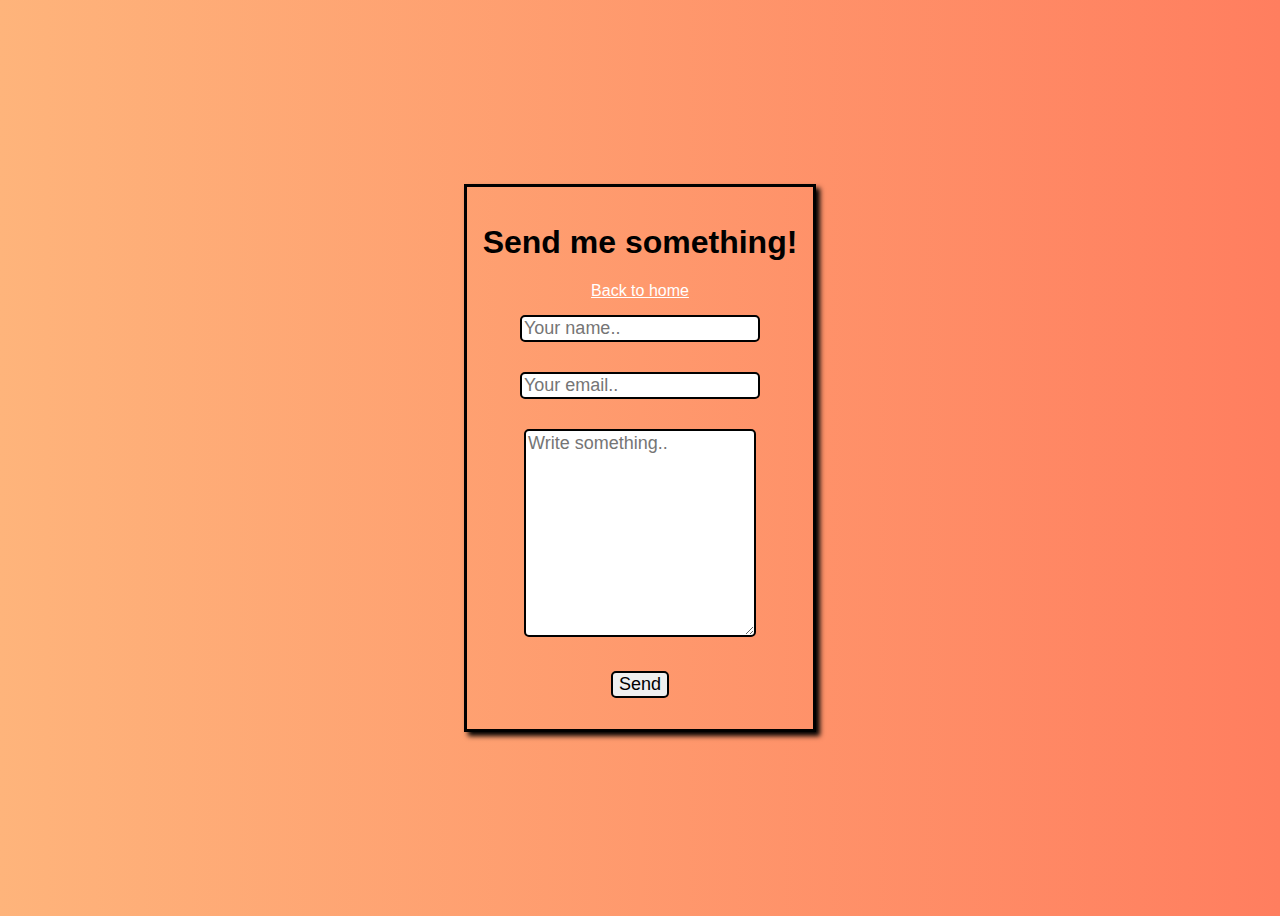
<file: OneDrive/Desktop/ENLIGHT_COHORT_#5/contact.html>
<!DOCTYPE html>
<html>

<head>
	<meta charset="utf-8">
	<meta name="viewport" content="width=device-width">
	<!-- ^ the viewport meta tag is to make your webpage responsive according to screen size -->
	<title>Brian Gebara</title>
	<!-- ^ your webpage's title -->
	<link href="style.css" rel="stylesheet" type="text/css" />
	<!-- ^ where we link our CSS file to our webpage -->
  <link rel="stylesheet" href="https://cdnjs.cloudflare.com/ajax/libs/font-awesome/5.15.1/css/all.min.css">


</head>

<body>
  <div class="card">
    <h1>Send me something!</h1>
    <a href="/" >Back to home</a>
    <!-- form below -->
    <form name="contact" netlify>
    <input class="form" type="text" id="name" name="name" placeholder="Your name..">
    <br />
    <input class="form" type="text" id="email" name="email" placeholder="Your email..">
    <br />
    <textarea class="form" id="subject" name="subject" placeholder="Write something.." style="height:200px"></textarea>
    <br />

    <button class="form" type="submit">Send</button>
    </form>
  </div>
	<script src="script.js">

	</script>
	<!-- ^ where we link our JS file to our webpage (we don't need to worry about this for now!) -->
</body>

</html>
</file>
<file: OneDrive/Desktop/ENLIGHT_COHORT_#5/style.css>
body { 
  font-family: -apple-system, BlinkMacSystemFont, 'Segoe UI', Roboto, Oxygen, Ubuntu, Cantarell, 'Open Sans', 'Helvetica Neue', sans-serif;
  text-align: center;
  display: flex;
  justify-content: center;
  align-items: center;
  height: 100vh; 
background: #ff7e5f;  /* fallback for old browsers */
background: -webkit-linear-gradient(to right, #feb47b, #ff7e5f);  /* Chrome 10-25, Safari 5.1-6 */
background: linear-gradient(to right, #feb47b, #ff7e5f); /* W3C, IE 10+/ Edge, Firefox 16+, Chrome 26+, Opera 12+, Safari 7+ */


}

.card {

  border: 3px solid;
  padding: 16px; 
  box-shadow: 4px 4px 5px;  
}

.socials{
  padding: 10px; 
}

.form {
  font-family: -apple-system, BlinkMacSystemFont, 'Segoe UI', Roboto, Oxygen, Ubuntu, Cantarell, 'Open Sans', 'Helvetica Neue', sans-serif;
  font-size: 18px;
  border: 2px solid black;
  border-radius: 5px;
  margin: 15px 0px;
}

img {

  height: 150px; 
  width: 300; 
  border-radius: 50%;
}

#twitter{

  color: rgb(95, 193, 238);
}

a {
  color: white;
}

.dark{
  color: white; 
  background: black;


}
</file>
